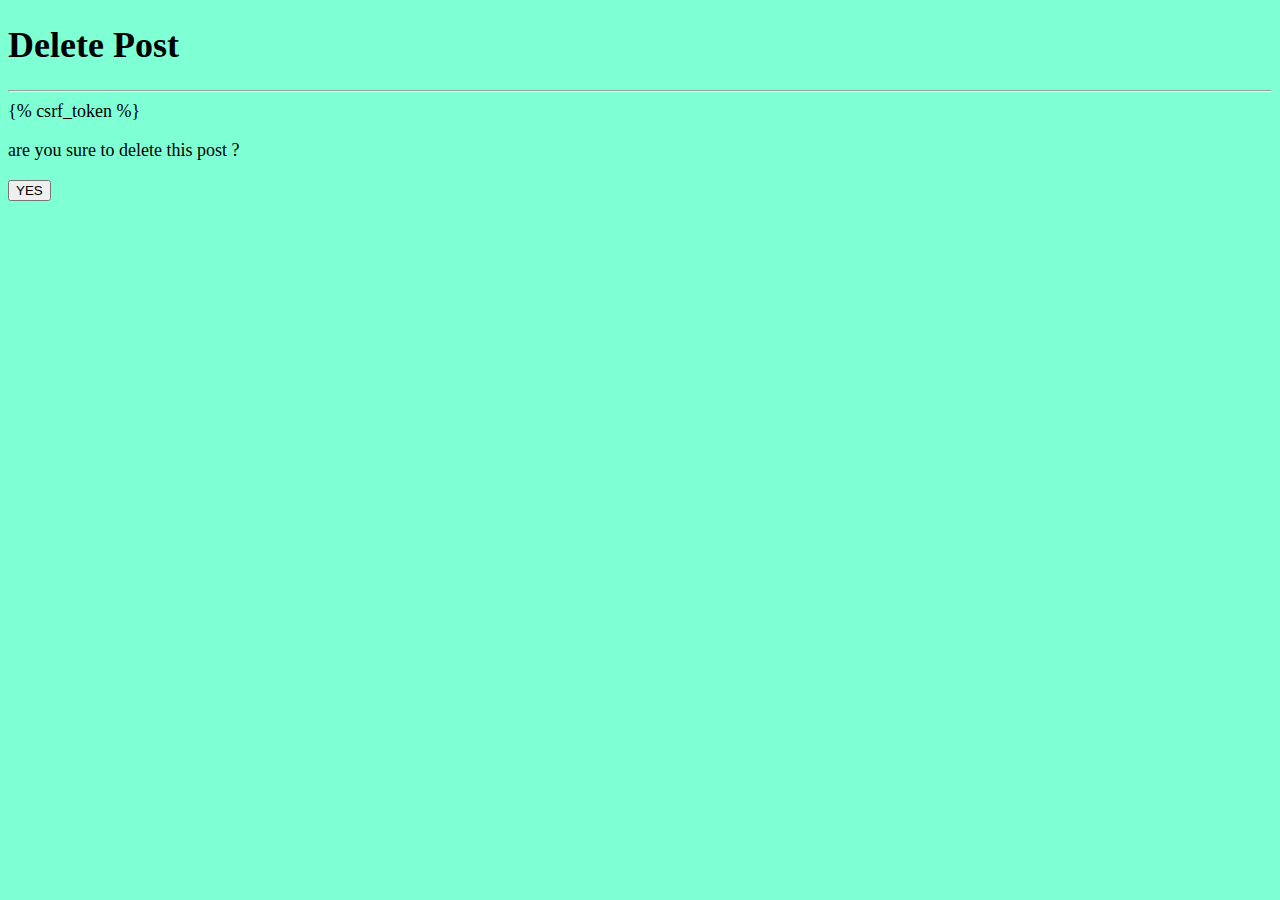
<file: shop/templates/posts/delete.html>
<!DOCTYPE html>
<html lang="en">
<head>
    <meta charset="UTF-8">
    <meta http-equiv="X-UA-Compatible" content="IE=edge">
    <meta name="viewport" content="width=device-width, initial-scale=1.0">
    <title>Document</title>
    <style>
        .myclass{
            padding: auto;
            background-color: aquamarine;
            margin-bottom: auto;
            font-size: large;
        }
    </style>
</head>
<body class="myclass">
    <h1>Delete Post</h1>
    <hr>
    <form action="" method="post">
        {% csrf_token %}
        <p>are you sure to delete this post ?</p>
        <input type="submit" value="YES">
    </form>
</body>
</html>
</file>
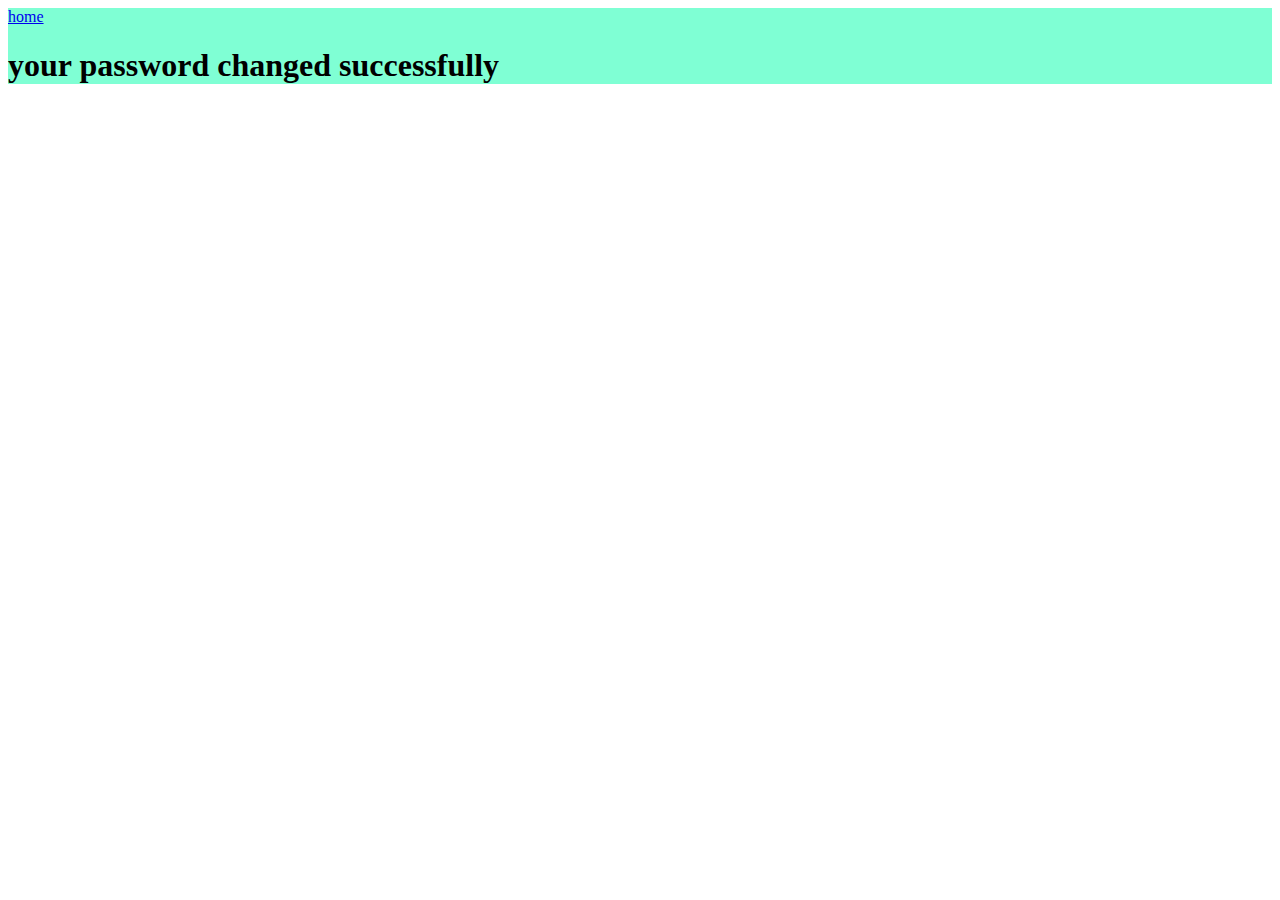
<file: shop/templates/registration/password_change_done.html>
<!DOCTYPE html>
<html lang="en">
<head>
    <meta charset="UTF-8">
    <meta http-equiv="X-UA-Compatible" content="IE=edge">
    <meta name="viewport" content="width=device-width, initial-scale=1.0">
    <title>Document</title>
    <style>
        .myclass{
            padding: auto;
            background-color: aquamarine;
            margin-bottom: auto;
        }
    </style>
</head>
<div class="myclass">
    <body class="mineclass">
        <a href="{% url 'post_list' %}">home</a>
        <h1>your password changed successfully</h1>
    </body>
</div>
</html>
</file>
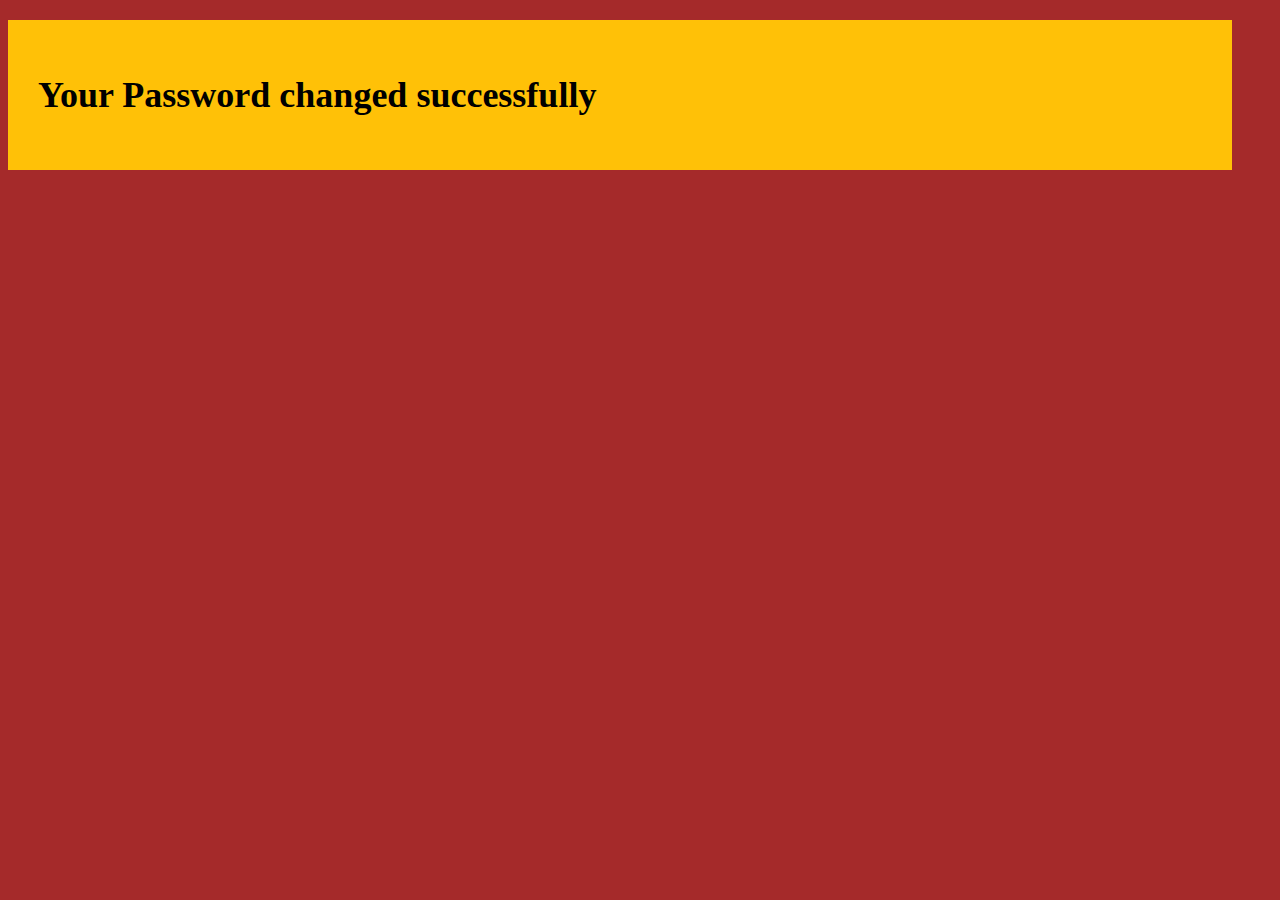
<file: shop/templates/registration/password_reset_complete.html>
<!DOCTYPE html>
<html lang="en">
<head>
    <meta charset="UTF-8">
    <meta http-equiv="X-UA-Compatible" content="IE=edge">
    <meta name="viewport" content="width=device-width, initial-scale=1.0">
    <title>Document</title>
    <style>
        .myclass{
            padding: 30px;
            background-color: rgb(255, 193, 7);
            margin-bottom: 20px;
            margin-inline-end: 40px;
           margin-top: 20px;
           FONT-WEIGHT: 1000;
           font-size: large;
            
        }
        .mineclass{
            padding: auto;
            background-color: brown;
        }
    </style>
</head>
<div class="myclass">
    <body class="mineclass">
        <h1>Your Password changed successfully</h1>
    </body>
</div>
</html>
</file>
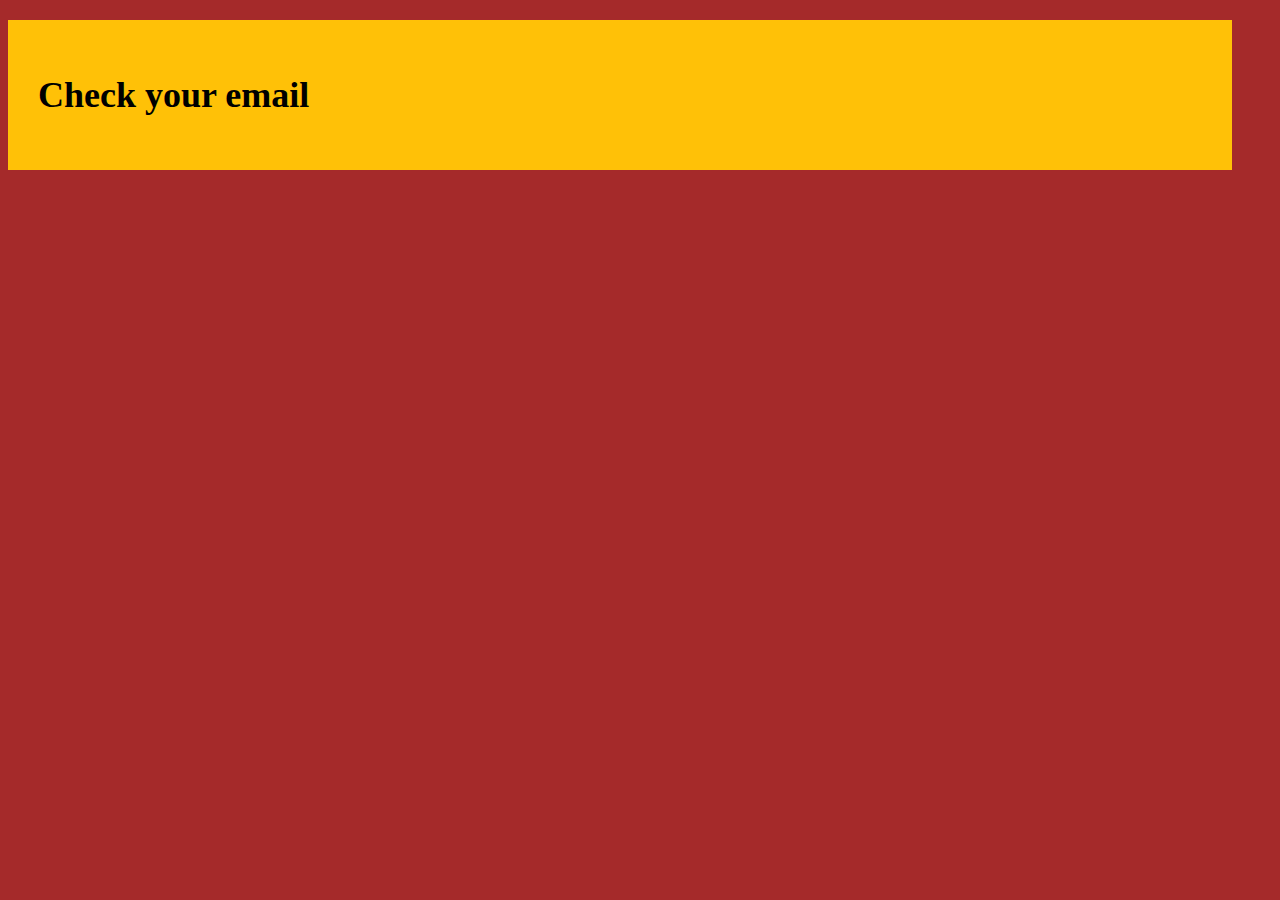
<file: shop/templates/registration/password_reset_done.html>
<!DOCTYPE html>
<html lang="en">
<head>
    <meta charset="UTF-8">
    <meta http-equiv="X-UA-Compatible" content="IE=edge">
    <meta name="viewport" content="width=device-width, initial-scale=1.0">
    <title>Document</title>
    <style>
        .myclass{
            padding: 30px;
            background-color: rgb(255, 193, 7);
            margin-bottom: 20px;
            margin-inline-end: 40px;
           margin-top: 20px;
           FONT-WEIGHT: 1000;
           font-size: large;
            
        }
        .mineclass{
            padding: auto;
            background-color: brown;
        }
    </style>
</head>
<div class="myclass">
    <body class="mineclass">
        <h1>Check your email</h1>
    </body>
</div>    
</html>
</file>
